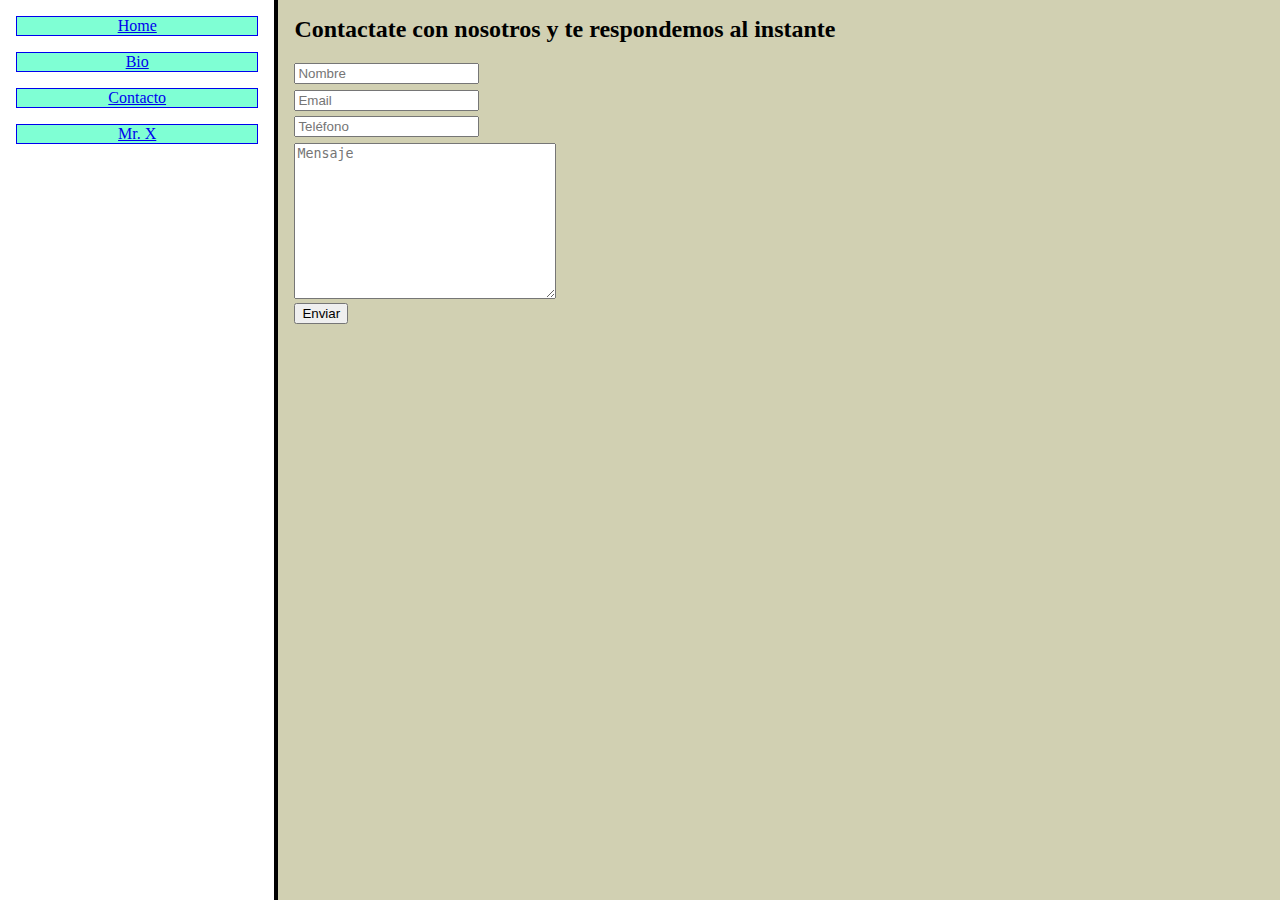
<file: contacto.html>
<!DOCTYPE html>
<html lang="en">
<head>
    <meta charset="UTF-8">
    <meta http-equiv="X-UA-Compatible" content="IE=edge">
    <meta name="viewport" content="width=device-width, initial-scale=1.0">
    <link rel="stylesheet" href="styles.css">
    <script src="script.js"></script>   
    <link rel="shortcut icon" href="Imagenes/favicon.ico" type="image/x-icon">
    <title>Desarrollo de Software</title>

</head>
<body>
    <div id="container" class="container">
        <div class="container-left">
            <div class="Menu">
                <a class ="Menu-item" href="index.html">Home</a>
                <a class ="Menu-item" href="bio.html">Bio</a>
                <a class ="Menu-item" href="contacto.html">Contacto</a>
                <a class ="Menu-item" href="mrx.html">Mr. X</a>
            </div>
        </div>
        <div class="container-right">
            <h2>Contactate con nosotros y te respondemos al instante</h2>
            <form>
                <input type="text" class="form-control" name="name" id="name" placeholder="Nombre">
                <input type="text" class="form-control" name="email" id="email" placeholder="Email">
                <input type="text" class="form-control" name="tel" id="tel" placeholder="Teléfono">
                <textarea name="message" id="message" cols="30" rows="10" placeholder="Mensaje"></textarea>
                <button class="form-button" type="submit" id="submit">Enviar</button>

                <span class="error" id="error">Debe ingresar todos los campos obligatorios</span>
                <span class="ok" id="ok">Mensaje enviado correctamente</span>
            </form>
            <div class="user-message-container">
                <p id="user-name"></p>
                <p id="user-email"></p>
                <p id="user-tel"></p>
                <p id="user-message"></p>
            </div>
        </div>
    </div>
</body>
</html>
</file>
<file: styles.css>
body{
    margin:0 ;
    padding: 0;
}

.container{
   display: flex;
   height: 100vh; 
   flex-direction: column;
}

@media(min-width: 768px){
    .container{
        flex-direction: row;
    }
    .Menu-item{
        display: block;
        margin-bottom: 1rem;
        background-color: aquamarine;
        border: 1px solid;
        text-align: center;
    }

    .container-left{
        width: 20%;
        background-color: white;
        padding: 1rem;
    }
    .container-right{
        width: 80%;
        background-color: rgb(209, 208, 178);
        padding: 1rem;
        border-left-style: solid;
        border-left-color: black;
        border-left-width: 4px;
    }

    
}

@media(max-width: 768px){
    
    .container{
       display: flex;
       height: 100vh; 
       flex-direction: column;
    }

    .Menu-item{
        display: flex;
        margin-bottom: 1rem;
        background-color: aquamarine;
        border: 1px solid;
        text-align: center;
    }

    .container-right{
        width: 100%;
        background-color: rgb(209, 208, 178);
        padding: 1rem;
        border-top-style: solid;
        border-top-color: black;
        border-top-width: 4px;
    }

    .container-left{
        width: 100%;
        background-color: white;
        padding: 1rem;
    }  

    .Menu{
        display: flex;
        justify-content: space-around;
        align-items: center;
        width: 100%;
        top: auto;
        left: auto;
        bottom: auto;
        right: auto;
        margin: auto;
    }
}

.for-img{
    width: 70%;
    height: 70%;
    display: block;
    margin: 0 auto;
}

/* BIO */
.img-bio{
    width: 50%;
    height: 70%;
    display: block;
    margin: 0 auto; 
}

.text-bio{
    text-align: center;
    font-style: italic;
    font-weight: bold;
    line-height: 1;
}

/* CONTACTO */
h2{
    margin-top: 0;
}

.form-control{
    display: block;
    margin: 0.35rem 0;
}

.form-button{
    display: block;

}

.error{
    color: red;
    display: none;
}

.show-error{
    display: block;
}

.ok{
    color: green;
    display: none;
}

.show-ok{
    display: block;
}

/* USER */
.user-img{
    display: block;
    margin: 0 auto;
}

#get-user {
    display: block;
    margin: 0 auto;
}

.user{
    text-align: center;
    margin: 0 auto;
}

#user-jpg{
    display: block;
    margin: 0 auto; 
}
</file>
